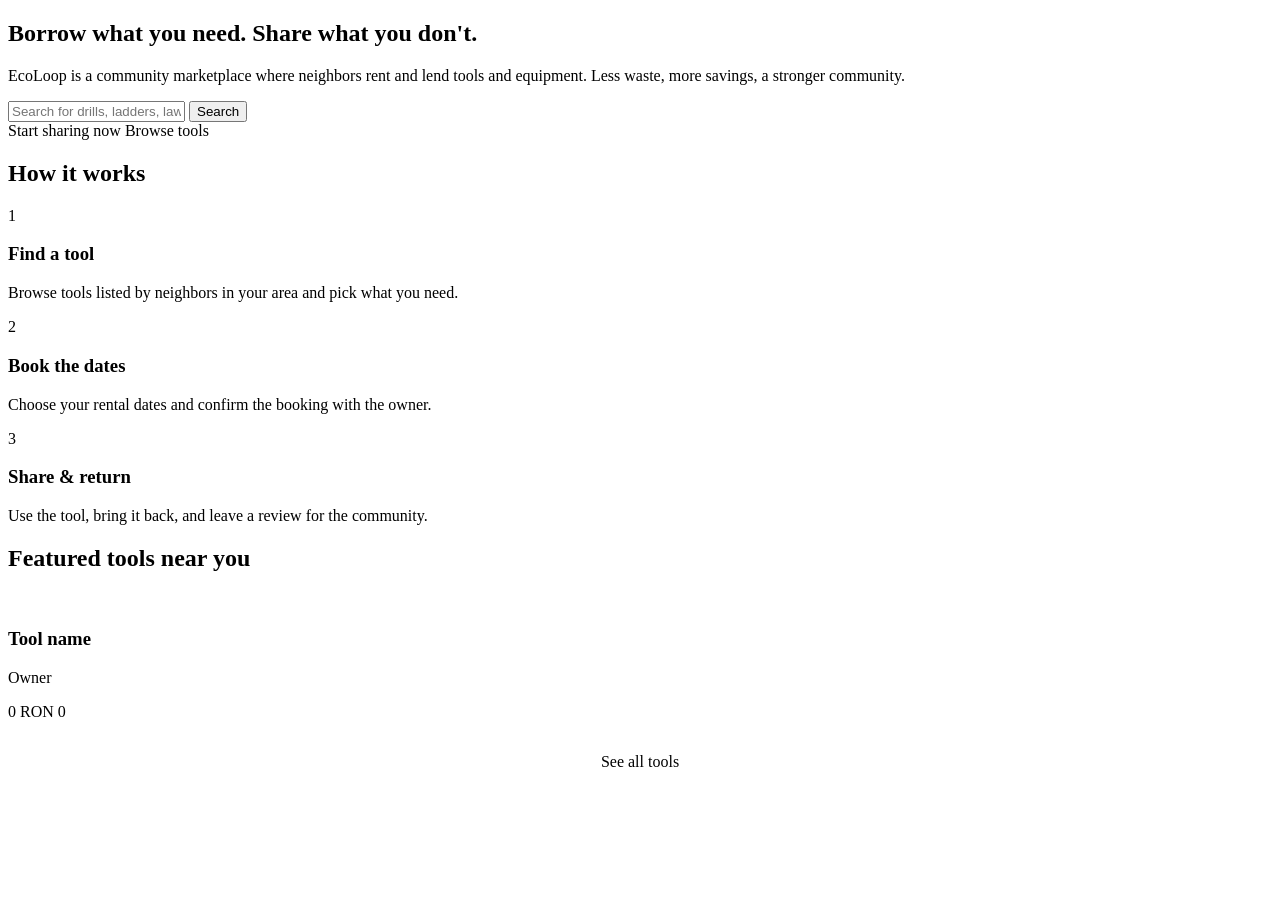
<file: src/main/resources/templates/index.html>
<!DOCTYPE html>
<html lang="en" xmlns:th="http://www.thymeleaf.org">
<head>
    <meta charset="UTF-8"/>
    <title>EcoLoop - Share Tools With Your Neighbors</title>
    <link rel="stylesheet" th:href="@{/css/style.css}"/>
</head>
<body>

<div th:replace="~{fragments/navbar :: navbar}"></div>

<!-- Hero section -->
<section class="hero">
    <div class="hero-content">
        <h1>Borrow what you need. <span class="accent">Share what you don't.</span></h1>
        <p class="hero-sub">
            EcoLoop is a community marketplace where neighbors rent and lend
            tools and equipment. Less waste, more savings, a stronger community.
        </p>

        <form th:action="@{/tools}" method="get" class="hero-search">
            <input type="text" name="query" placeholder="Search for drills, ladders, lawn mowers..."/>
            <button type="submit" class="btn btn-primary">Search</button>
        </form>

        <div class="hero-actions">
            <a th:href="@{/tools/new}" class="btn btn-primary">Start sharing now</a>
            <a th:href="@{/tools}" class="btn btn-outline">Browse tools</a>
        </div>
    </div>
</section>

<!-- How it works -->
<section class="section" id="how-it-works">
    <h2>How it works</h2>
    <div class="grid-3">
        <div class="card">
            <div class="step-num">1</div>
            <h3>Find a tool</h3>
            <p>Browse tools listed by neighbors in your area and pick what you need.</p>
        </div>
        <div class="card">
            <div class="step-num">2</div>
            <h3>Book the dates</h3>
            <p>Choose your rental dates and confirm the booking with the owner.</p>
        </div>
        <div class="card">
            <div class="step-num">3</div>
            <h3>Share &amp; return</h3>
            <p>Use the tool, bring it back, and leave a review for the community.</p>
        </div>
    </div>
</section>

<!-- Featured tools -->
<section class="section section-alt">
    <h2>Featured tools near you</h2>
    <div class="grid-3">
        <div class="tool-card" th:each="tool : ${featuredTools}">
            <a th:href="@{'/tools/' + ${tool.id}}" class="tool-card-link">
                <img th:src="${tool.imageUrl}" th:alt="${tool.name}"/>
                <div class="tool-card-body">
                    <h3 th:text="${tool.name}">Tool name</h3>
                    <p class="muted" th:text="${tool.ownerName} + ' - ' + ${tool.location}">Owner</p>
                    <div class="tool-card-footer">
                        <span class="price" th:text="${tool.pricePerDay} + ' RON / day'">0 RON</span>
                        <span class="rating" th:text="'&#9733; ' + ${tool.rating}">0</span>
                    </div>
                </div>
            </a>
        </div>
    </div>
    <div style="text-align:center; margin-top: 2rem;">
        <a th:href="@{/tools}" class="btn btn-primary">See all tools</a>
    </div>
</section>

<div th:replace="~{fragments/footer :: footer}"></div>

</body>
</html>
</file>
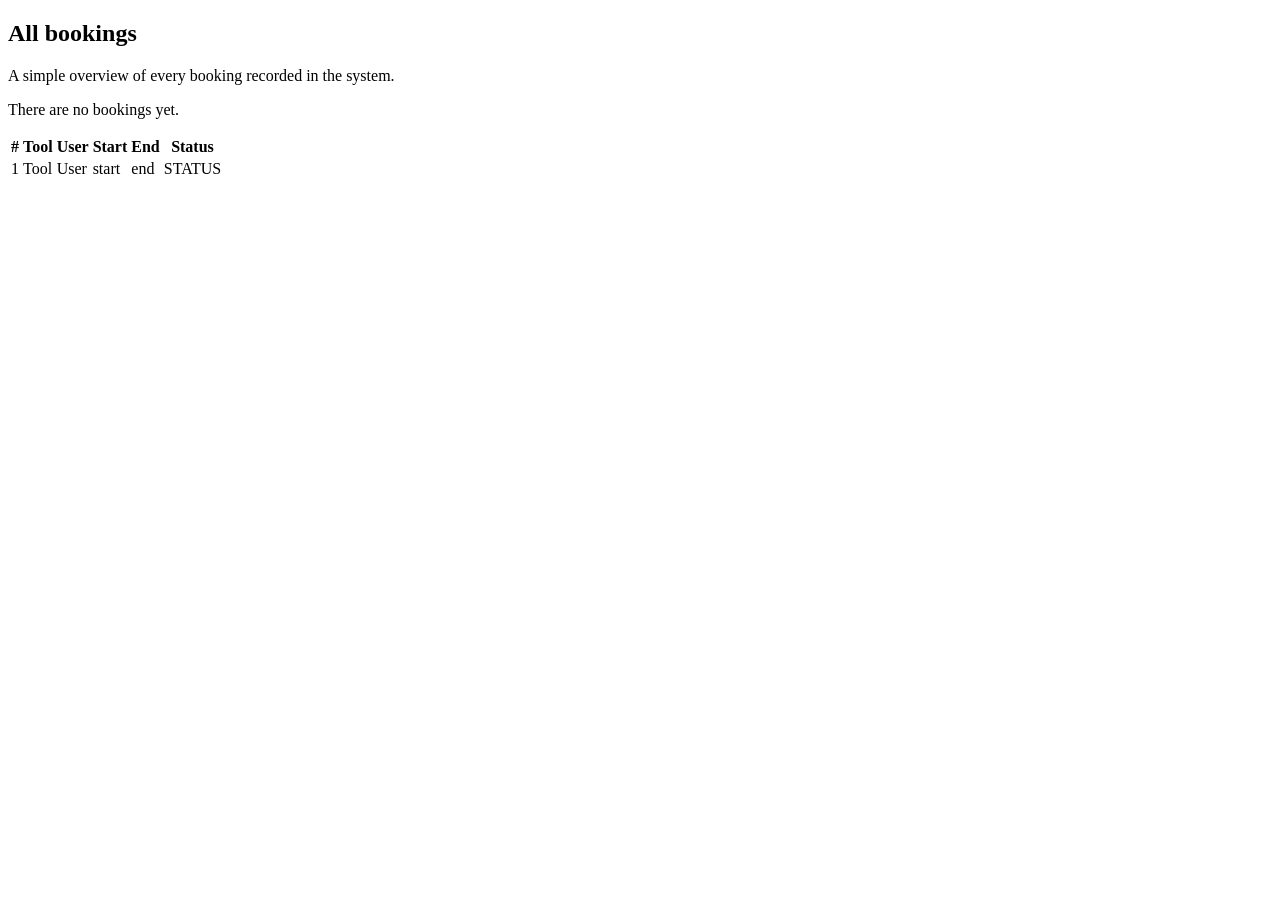
<file: src/main/resources/templates/bookings.html>
<!DOCTYPE html>
<html lang="en" xmlns:th="http://www.thymeleaf.org">
<head>
    <meta charset="UTF-8"/>
    <title>Bookings - EcoLoop</title>
    <link rel="stylesheet" th:href="@{/css/style.css}"/>
</head>
<body>

<div th:replace="~{fragments/navbar :: navbar}"></div>

<section class="page-header">
    <h1>All bookings</h1>
    <p>A simple overview of every booking recorded in the system.</p>
</section>

<section class="section">
    <div th:if="${#lists.isEmpty(bookings)}" class="empty">
        <p>There are no bookings yet.</p>
    </div>

    <table class="table" th:if="${!#lists.isEmpty(bookings)}">
        <thead>
        <tr>
            <th>#</th>
            <th>Tool</th>
            <th>User</th>
            <th>Start</th>
            <th>End</th>
            <th>Status</th>
        </tr>
        </thead>
        <tbody>
        <tr th:each="b : ${bookings}">
            <td th:text="${b.id}">1</td>
            <td>
                <a th:href="@{'/tools/' + ${b.toolId}}" th:text="${b.toolName}">Tool</a>
            </td>
            <td th:text="${b.userName}">User</td>
            <td th:text="${b.startDate}">start</td>
            <td th:text="${b.endDate}">end</td>
            <td>
                <span class="status-badge"
                      th:classappend="${'status-' + #strings.toLowerCase(b.status)}"
                      th:text="${b.status}">STATUS</span>
            </td>
        </tr>
        </tbody>
    </table>
</section>

<div th:replace="~{fragments/footer :: footer}"></div>

</body>
</html>
</file>
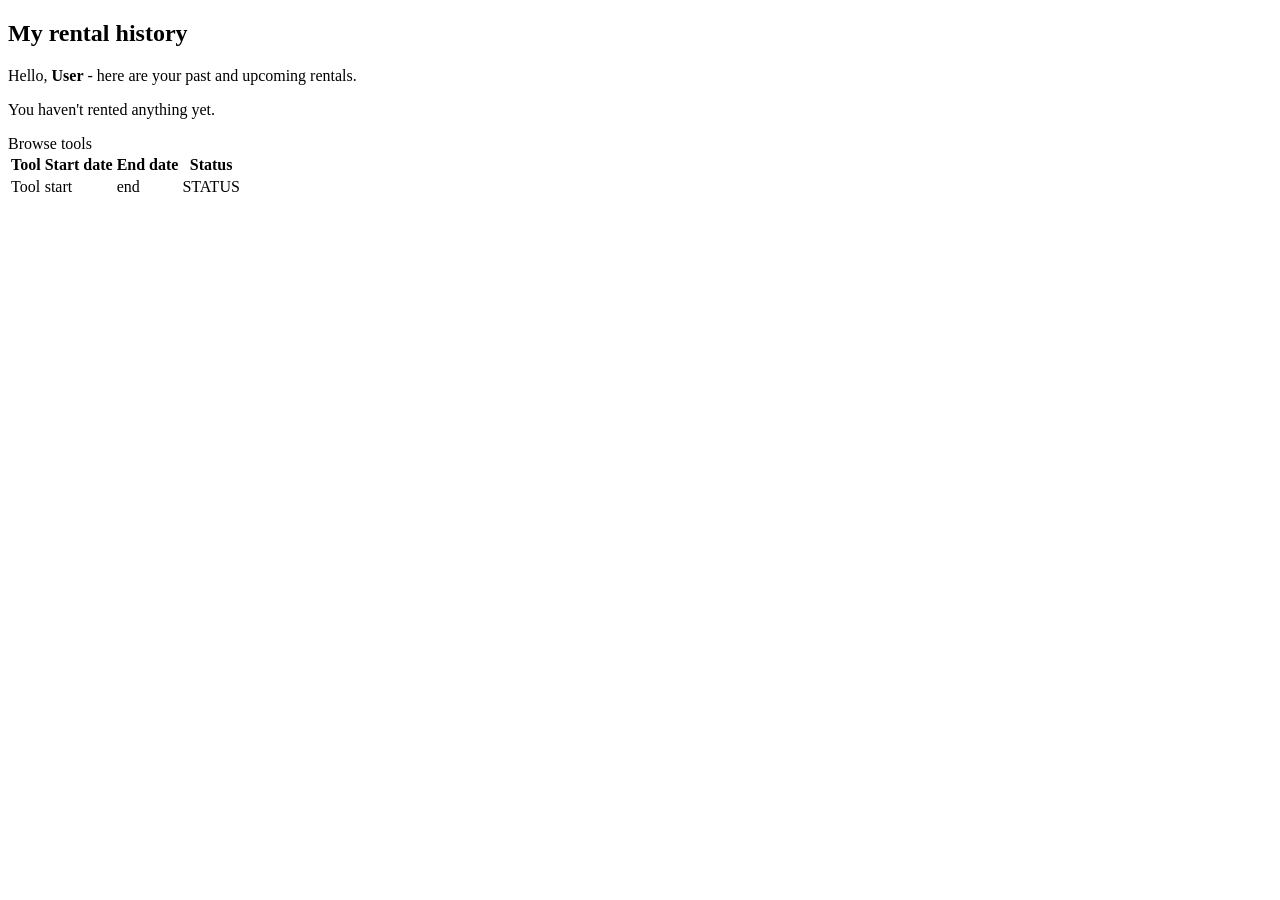
<file: src/main/resources/templates/history.html>
<!DOCTYPE html>
<html lang="en" xmlns:th="http://www.thymeleaf.org">
<head>
    <meta charset="UTF-8"/>
    <title>My Rental History - EcoLoop</title>
    <link rel="stylesheet" th:href="@{/css/style.css}"/>
</head>
<body>

<div th:replace="~{fragments/navbar :: navbar}"></div>

<section class="page-header">
    <h1>My rental history</h1>
    <p>Hello, <strong th:text="${user.name}">User</strong> - here are your past and upcoming rentals.</p>
</section>

<section class="section">
    <div th:if="${#lists.isEmpty(history)}" class="empty">
        <p>You haven't rented anything yet.</p>
        <a th:href="@{/tools}" class="btn btn-primary">Browse tools</a>
    </div>

    <table class="table" th:if="${!#lists.isEmpty(history)}">
        <thead>
        <tr>
            <th>Tool</th>
            <th>Start date</th>
            <th>End date</th>
            <th>Status</th>
        </tr>
        </thead>
        <tbody>
        <tr th:each="entry : ${history}">
            <td th:text="${entry.toolName}">Tool</td>
            <td th:text="${entry.startDate}">start</td>
            <td th:text="${entry.endDate}">end</td>
            <td>
                <span class="status-badge"
                      th:classappend="${'status-' + #strings.toLowerCase(entry.status)}"
                      th:text="${entry.status}">STATUS</span>
            </td>
        </tr>
        </tbody>
    </table>
</section>

<div th:replace="~{fragments/footer :: footer}"></div>

</body>
</html>
</file>
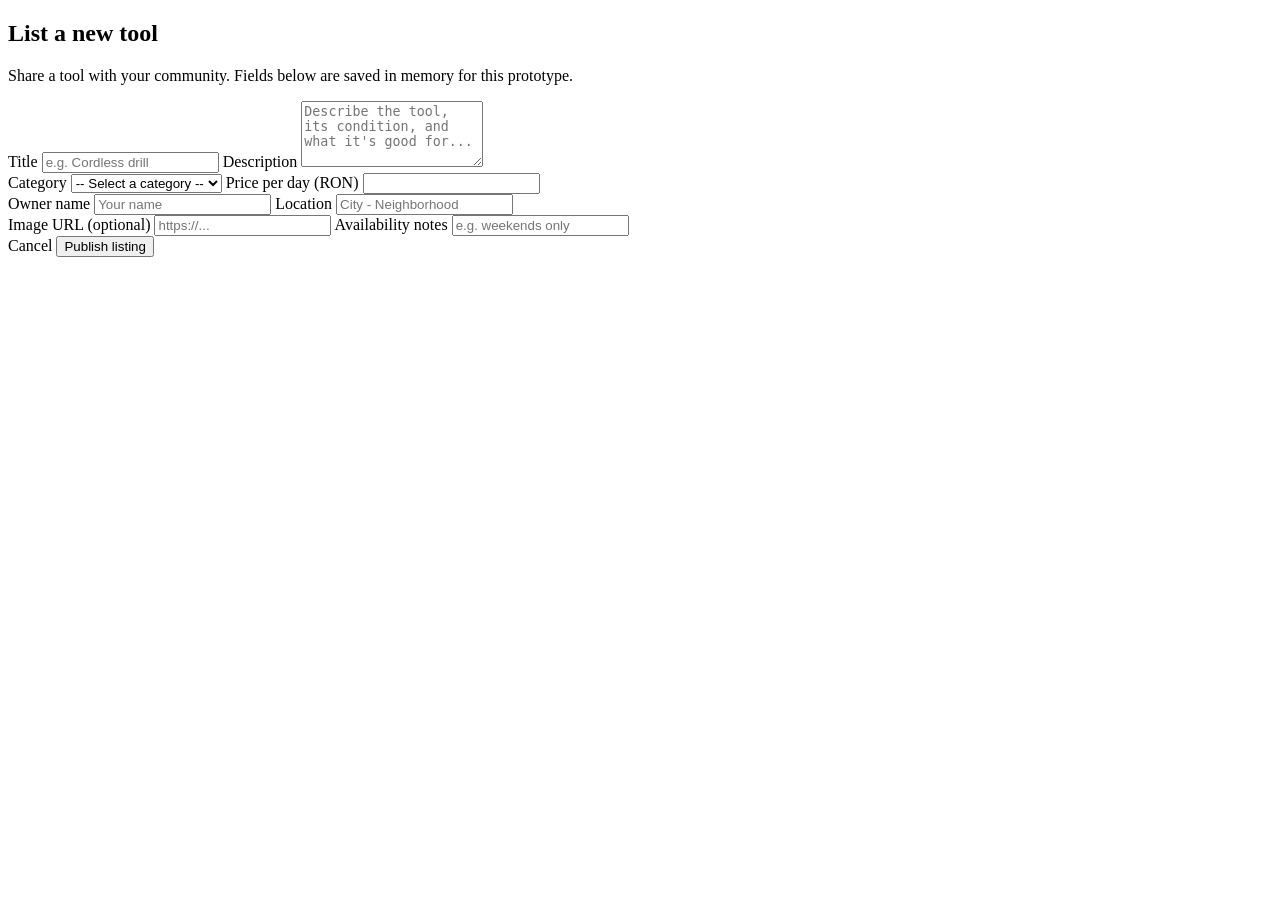
<file: src/main/resources/templates/new-tool.html>
<!DOCTYPE html>
<html lang="en" xmlns:th="http://www.thymeleaf.org">
<head>
    <meta charset="UTF-8"/>
    <title>List a Tool - EcoLoop</title>
    <link rel="stylesheet" th:href="@{/css/style.css}"/>
</head>
<body>

<div th:replace="~{fragments/navbar :: navbar}"></div>

<section class="section form-section">
    <h1>List a new tool</h1>
    <p class="muted">Share a tool with your community. Fields below are saved in memory for this prototype.</p>

    <form th:action="@{/tools/new}" th:object="${tool}" method="post" class="tool-form">
        <label>
            Title
            <input type="text" th:field="*{name}" placeholder="e.g. Cordless drill" required/>
        </label>

        <label>
            Description
            <textarea th:field="*{description}" rows="4"
                      placeholder="Describe the tool, its condition, and what it's good for..." required></textarea>
        </label>

        <div class="form-row">
            <label>
                Category
                <select th:field="*{category}" required>
                    <option value="">-- Select a category --</option>
                    <option th:each="c : ${categories}"
                            th:value="${c.name()}"
                            th:text="${c.displayName}">Cat</option>
                </select>
            </label>

            <label>
                Price per day (RON)
                <input type="number" th:field="*{pricePerDay}" min="0" step="0.5" required/>
            </label>
        </div>

        <div class="form-row">
            <label>
                Owner name
                <input type="text" th:field="*{ownerName}" placeholder="Your name" required/>
            </label>

            <label>
                Location
                <input type="text" th:field="*{location}" placeholder="City - Neighborhood" required/>
            </label>
        </div>

        <label>
            Image URL (optional)
            <input type="url" th:field="*{imageUrl}" placeholder="https://..."/>
        </label>

        <label>
            Availability notes
            <input type="text" th:field="*{availability}" placeholder="e.g. weekends only"/>
        </label>

        <div class="form-actions">
            <a th:href="@{/tools}" class="btn btn-outline">Cancel</a>
            <button type="submit" class="btn btn-primary">Publish listing</button>
        </div>
    </form>
</section>

<div th:replace="~{fragments/footer :: footer}"></div>

</body>
</html>
</file>
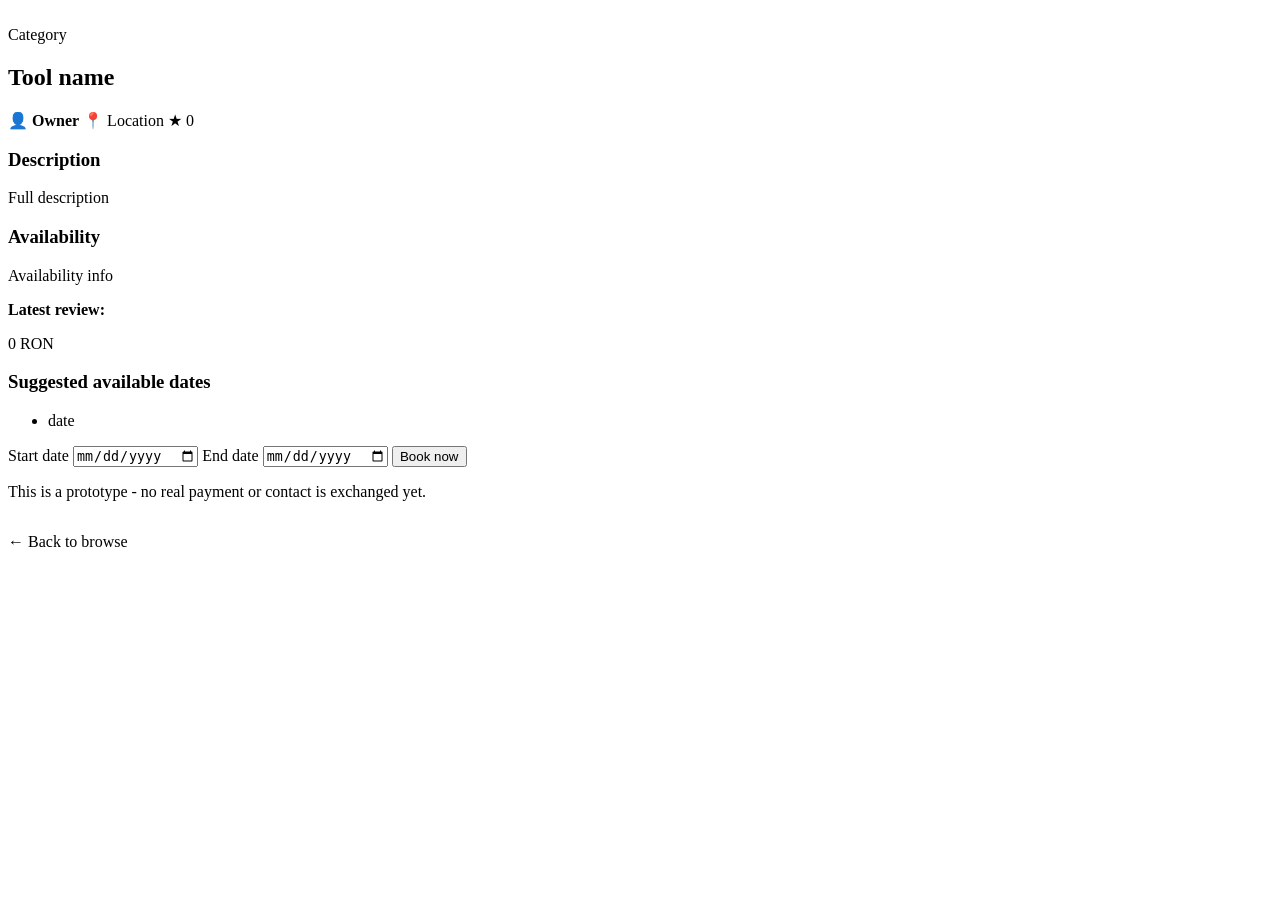
<file: src/main/resources/templates/tool-details.html>
<!DOCTYPE html>
<html lang="en" xmlns:th="http://www.thymeleaf.org">
<head>
    <meta charset="UTF-8"/>
    <title th:text="${tool.name} + ' - EcoLoop'">Tool details</title>
    <link rel="stylesheet" th:href="@{/css/style.css}"/>
</head>
<body>

<div th:replace="~{fragments/navbar :: navbar}"></div>

<section class="section details">
    <div class="details-grid">
        <!-- Left: image + info -->
        <div>
            <img class="details-image" th:src="${tool.imageUrl}" th:alt="${tool.name}"/>

            <div class="details-info">
                <span class="tag" th:text="${tool.category.displayName}">Category</span>
                <h1 th:text="${tool.name}">Tool name</h1>

                <div class="meta">
                    <span>&#128100; <strong th:text="${tool.ownerName}">Owner</strong></span>
                    <span>&#128205; <span th:text="${tool.location}">Location</span></span>
                    <span>&#9733; <span th:text="${tool.rating}">0</span></span>
                </div>

                <h3>Description</h3>
                <p th:text="${tool.description}">Full description</p>

                <h3>Availability</h3>
                <p th:text="${tool.availability}">Availability info</p>

                <p th:if="${tool.reviewText != null}" class="review">
                    <strong>Latest review:</strong>
                    <span th:text="'&quot;' + ${tool.reviewText} + '&quot;'"></span>
                </p>
            </div>
        </div>

        <!-- Right: booking box -->
        <aside class="booking-box">
            <div class="price-big" th:text="${tool.pricePerDay} + ' RON / day'">0 RON</div>

            <h3>Suggested available dates</h3>
            <ul class="dates">
                <li th:each="d : ${mockAvailableDates}" th:text="${d}">date</li>
            </ul>

            <form th:action="@{'/tools/' + ${tool.id} + '/book'}" method="post" class="booking-form">
                <label>
                    Start date
                    <input type="date" name="startDate" th:value="${today}" required/>
                </label>
                <label>
                    End date
                    <input type="date" name="endDate" th:value="${suggestedEnd}" required/>
                </label>
                <button type="submit" class="btn btn-primary btn-block">Book now</button>
            </form>

            <p class="muted small">
                This is a prototype - no real payment or contact is exchanged yet.
            </p>
        </aside>
    </div>

    <div style="margin-top: 2rem;">
        <a th:href="@{/tools}" class="link-back">&larr; Back to browse</a>
    </div>
</section>

<div th:replace="~{fragments/footer :: footer}"></div>

</body>
</html>
</file>
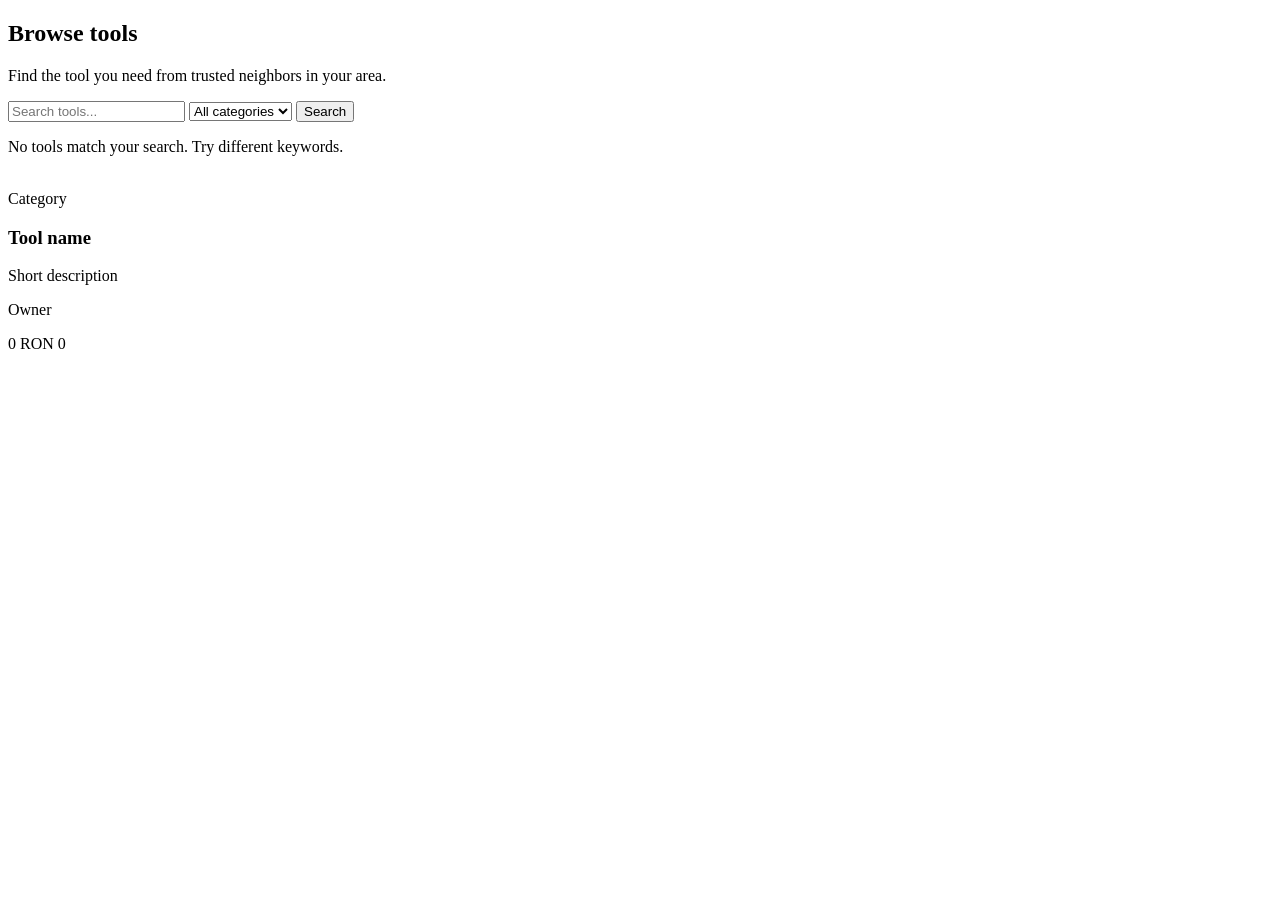
<file: src/main/resources/templates/tools.html>
<!DOCTYPE html>
<html lang="en" xmlns:th="http://www.thymeleaf.org">
<head>
    <meta charset="UTF-8"/>
    <title>Browse Tools - EcoLoop</title>
    <link rel="stylesheet" th:href="@{/css/style.css}"/>
</head>
<body>

<div th:replace="~{fragments/navbar :: navbar}"></div>

<section class="page-header">
    <h1>Browse tools</h1>
    <p>Find the tool you need from trusted neighbors in your area.</p>

    <!-- Search + category filter -->
    <form th:action="@{/tools}" method="get" class="browse-search">
        <input type="text" name="query" th:value="${query}" placeholder="Search tools..."/>
        <select name="category">
            <option value="">All categories</option>
            <option th:each="c : ${categories}"
                    th:value="${c.name()}"
                    th:text="${c.displayName}"
                    th:selected="${c.name() == selectedCategory}">Cat</option>
        </select>
        <button type="submit" class="btn btn-primary">Search</button>
    </form>
</section>

<section class="section">
    <!-- Empty state -->
    <div th:if="${#lists.isEmpty(tools)}" class="empty">
        <p>No tools match your search. Try different keywords.</p>
    </div>

    <!-- Tool grid -->
    <div class="grid-3">
        <div class="tool-card" th:each="tool : ${tools}">
            <a th:href="@{'/tools/' + ${tool.id}}" class="tool-card-link">
                <img th:src="${tool.imageUrl}" th:alt="${tool.name}"/>
                <div class="tool-card-body">
                    <span class="tag" th:text="${tool.category.displayName}">Category</span>
                    <h3 th:text="${tool.name}">Tool name</h3>
                    <p class="desc" th:text="${tool.description}">Short description</p>
                    <p class="muted"
                       th:text="${tool.ownerName} + ' - ' + ${tool.location}">Owner</p>
                    <div class="tool-card-footer">
                        <span class="price" th:text="${tool.pricePerDay} + ' RON / day'">0 RON</span>
                        <span class="rating" th:text="'&#9733; ' + ${tool.rating}">0</span>
                    </div>
                    <p class="review muted" th:if="${tool.reviewText != null}"
                       th:text="'&quot;' + ${tool.reviewText} + '&quot;'"></p>
                </div>
            </a>
        </div>
    </div>
</section>

<div th:replace="~{fragments/footer :: footer}"></div>

</body>
</html>
</file>
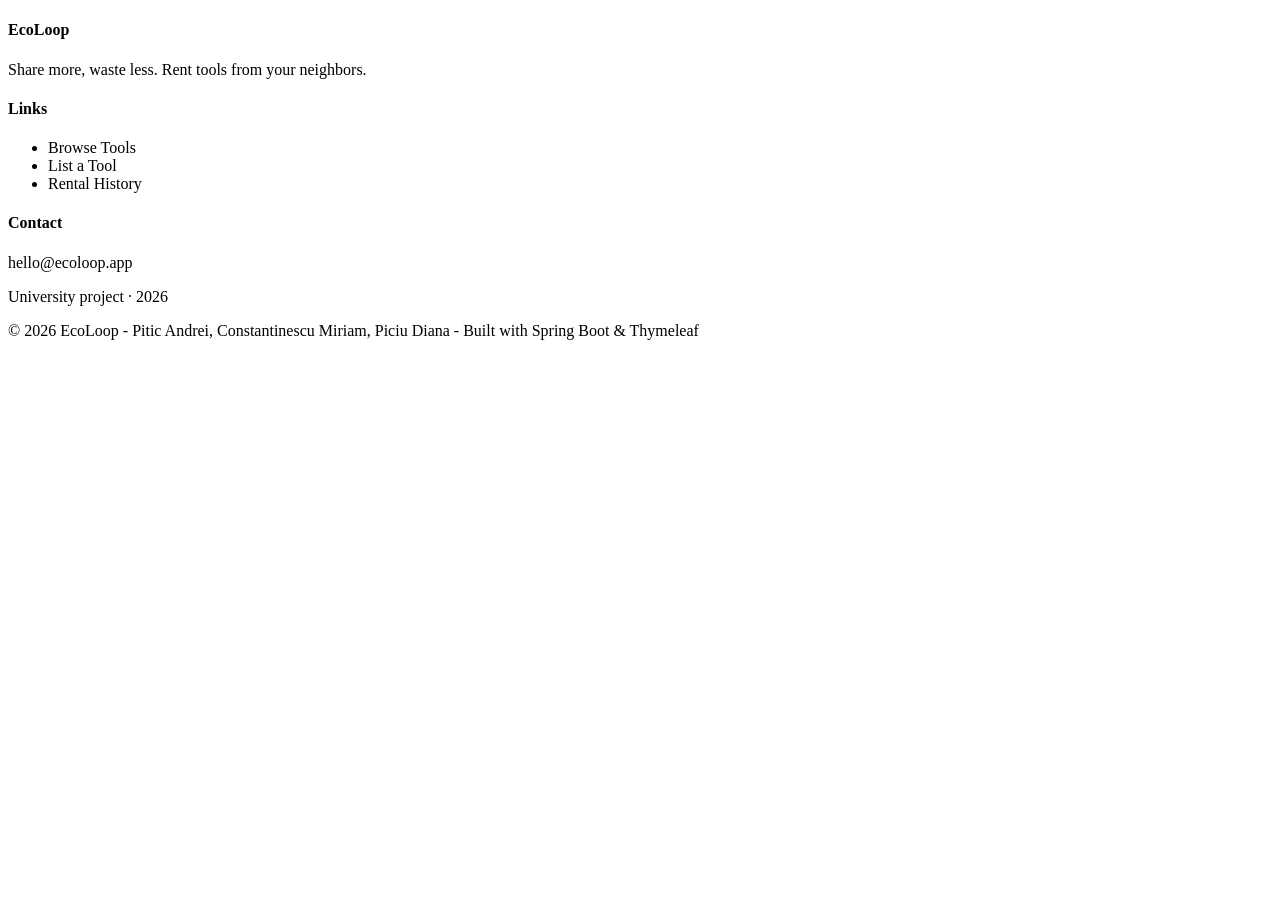
<file: src/main/resources/templates/fragments/footer.html>
<!DOCTYPE html>
<html xmlns:th="http://www.thymeleaf.org">
<body>

<!-- Reusable footer fragment. -->
<footer th:fragment="footer" class="footer" id="contact">
    <div class="footer-inner">
        <div>
            <h4>EcoLoop</h4>
            <p>Share more, waste less. Rent tools from your neighbors.</p>
        </div>
        <div>
            <h4>Links</h4>
            <ul>
                <li><a th:href="@{/tools}">Browse Tools</a></li>
                <li><a th:href="@{/tools/new}">List a Tool</a></li>
                <li><a th:href="@{/history}">Rental History</a></li>
            </ul>
        </div>
        <div>
            <h4>Contact</h4>
            <p>hello@ecoloop.app</p>
            <p>University project &middot; 2026</p>
        </div>
    </div>
    <div class="footer-bottom">
        <span>&copy; 2026 EcoLoop - Pitic Andrei, Constantinescu Miriam, Piciu Diana - Built with Spring Boot &amp; Thymeleaf</span>
    </div>
</footer>

</body>
</html>
</file>
